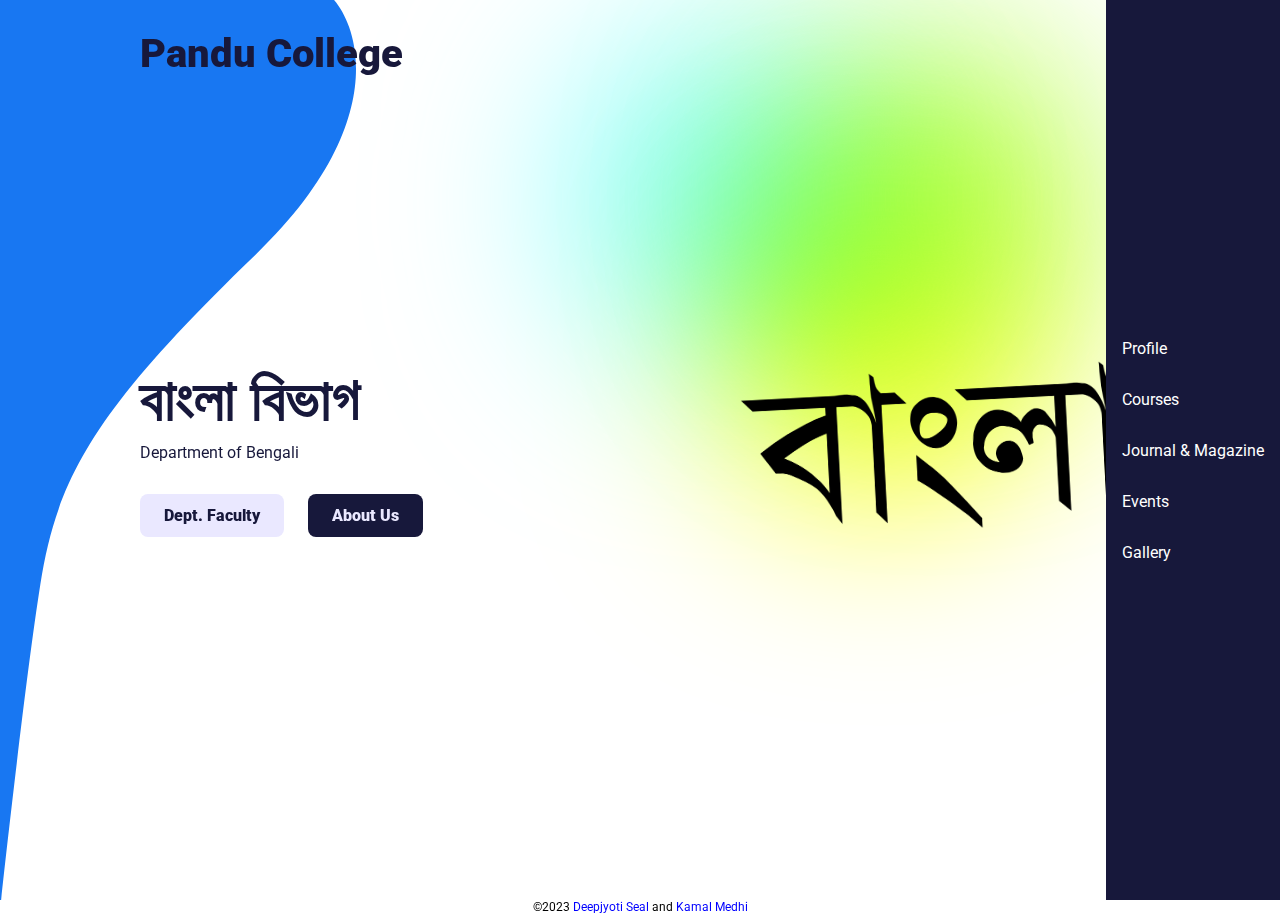
<file: index.html>
<!DOCTYPE html>
<html lang="en">
  <head>
    <meta charset="UTF-8" />
    <meta http-equiv="X-UA-Compatible" content="IE=edge" />
    <meta name="viewport" content="width=device-width, initial-scale=1.0" />
    <title>Pandu College Bengali Depaartment</title>
    <link rel="preconnect" href="https://fonts.googleapis.com" />
    <link rel="preconnect" href="https://fonts.gstatic.com" crossorigin />
    <link
      href="https://fonts.googleapis.com/css2?family=Roboto:wght@400;900&display=swap"
      rel="stylesheet"
    />
    <link rel="stylesheet" href="style.css" />
  </head>
  <body>
    <div class="bg-left">
      <img src="images/bg-left.svg" alt="" />
    </div>

    <div class="container">
      <div class="logo">Pandu College</div>

      <div class="hero-container">
        <div class="left">
          <div class="hero-text">
            <h1>বাংলা বিভাগ</h1>
            <p class="subheading">
              Department of Bengali
            </p>

            <a class="btn light" href="about.html">Dept. Faculty</a>
            <a class="btn dark" href="https://panducollege.org/department/BEN/profile">About Us</a>
          </div>

          <!-- <div class="social">
            <a href="#">
              <img src="images/facebook-logo.svg" alt="" />
            </a>

            <a href="#">
              <img src="images/twitter-logo.svg" alt="" />
            </a>

            <a href="#">
              <img src="images/youtube-logo.svg" alt="" />
            </a>
          </div> -->
        </div>

        <div class="right">
          <div class="hero-image">
            <img src="images/hero-image.png" alt="" />
            <div class="image-bg"></div>
          </div>
        </div>
      </div>

      <div class="bg-right">
        <div class="circle1"></div>
        <div class="circle2"></div>
        <div class="circle3"></div>
      </div>
    </div>

    <aside class="sidebar">
      <div class="menu-icons">
        <div class="close-btn">
          <img src="images/close-icon.svg" alt="" />
        </div>

        <a href="https://panducollege.org/department/BEN/profile">
          Profile
        </a>

        <a href="https://panducollege.org/department/BEN/course">
          Courses
        </a>

        <a href="https://panducollege.org/department/BEN/journal">
          Journal & Magazine
        </a>

        <a href="https://panducollege.org/department/BEN/events">
          Events
        </a>

        <a href="https://panducollege.org/department/BEN/gallery">
          Gallery
        </a>

      </div>
    </aside>

    <div class="mobile-menu">
      <div class="logo">Pandu College</div>

      <img class="menu-btn" src="images/menu-icon.svg" alt="" />
    </div>

    <script src="main.js"></script>
    <div class="footer">&copy;2023 <a href="https://instagram.com/deepjyoti_seal">Deepjyoti Seal</a> and <a href="https://instagram.com/kamal_medhi7434">Kamal Medhi</a></div>
  </body>
</html>
</file>
<file: style.css>
* {
  margin: 0;
}

body {
  font-family: "Roboto", sans-serif;
}
.footer{
  font-size: 12px;
  text-align: center;
}

.footer a{
  text-decoration: none;
  color: blue;
}

.bg-left {
  position: absolute;
  top: 0;
  left: 0;
  z-index: -2;
  height: 100vh;
}

.bg-left img {
  height: 100%;
}

/* Sidebar */

aside.sidebar {
  position: fixed;
  background: #17183b;
  right: 0;
  top: 0;
  bottom: 0;
  display: flex;
  align-items: center;
  padding: 16px;
}

aside.sidebar .menu-icons {
  display: flex;
  flex-direction: column;
}

aside.sidebar .menu-icons a {
  margin: 16px 0;
}

aside.sidebar .menu-icons a img {
  transition: all 500ms;
}

aside.sidebar .menu-icons a:hover img {
  transform: scale(1.2);
}

.container {
  width: 80%;
  max-width: 1000px;
  margin: 0 auto;
  box-sizing: border-box;
}

.container .logo {
  font-size: 40px;
  font-weight: 900;
  position: absolute;
  top: 30px;
  color: #17183b;
}

.container .hero-container {
  display: flex;
  height: 100vh;
  align-items: center;
  justify-content: space-between;
}

.container .hero-container h1 {
  font-size: 60px;
  color: #17183b;
  margin-bottom: 8px;
}

.container .hero-container p.subheading {
  font-size: 16px;
  color: #17183b;
}

/* Buttons */

.container a.btn {
  text-decoration: none;
  padding: 12px 24px;
  display: inline-block;
  margin-top: 32px;
  margin-right: 20px;
  border-radius: 8px;
  font-weight: 900;
  transition: all 500ms;
}

.container a.btn:hover {
  transform: translateY(-3px);
}

.container a.btn.light {
  background: #eae8ff;
  color: #17183b;
}

.container a.btn.dark {
  background: #17183b;
  color: #eae8ff;
}

.container .social {
  position: absolute;
  bottom: 50px;
  border-bottom: 4px solid #17183b;
  padding-bottom: 20px;
}

.container .social a {
  text-decoration: none;
  margin: 0 16px;
  display: inline-block;
  transition: all 500ms;
}

.container .social a:hover {
  transform: scale(1.1);
}



.container .hero-image .image-bg {
  height: 424px;
  width: 350px;
  background: #ff8f7c;
  position: absolute;
  top: 0;
  z-index: -1;
  transform: rotateZ(-5deg);
  display: none;

}

.bg-right {
  position: absolute;
  top: 0;
  right: 0;
  z-index: -1;
}

.bg-right .circle1,
.bg-right .circle2,
.bg-right .circle3 {
  width: 300px;
  height: 300px;
  border-radius: 50%;
  position: absolute;
}

.bg-right .circle1 {
  top: 50px;
  right: 200px;
  background: greenyellow;
  filter: blur(100px);
  mix-blend-mode: multiply;
}

.bg-right .circle2 {
  top: 50px;
  right: 400px;
  background: #6affff;
  filter: blur(100px);
  mix-blend-mode: multiply;
}

.bg-right .circle3 {
  top: 200px;
  right: 250px;
  background: yellow;
  filter: blur(100px);
  mix-blend-mode: multiply;
}

.mobile-menu,
aside.sidebar .menu-icons .close-btn {
  display: none;
}

.menu-icons a{
  color: white;
  text-decoration: none;
}

.container .hero-image img {
  width: 100%;
  height: 100%;
 
}

.container .hero-image {
  transform: rotateZ(-3deg);
  width: 400px;
}

@media (max-width: 700px) {
  .container .logo {
    display: none;
  }

  .mobile-menu {
    display: flex;
    justify-content: space-between;
    position: fixed;
    top: 0;
    left: 0;
    right: 0;
    background: linear-gradient(
      180deg,
      rgb(14, 12, 46) 0%,
      rgb(25, 25, 90) 45%,
      rgba(0, 0, 0, 0)
    );
    padding: 16px;
    z-index: 100;
  }

  .mobile-menu .logo {
    font-size: 30px;
    color: #fff;
    font-weight: 900;
  }

  .container {
    width: 100%;
    padding: 0 30px;
  }

  .container .hero-container {
    flex-direction: column;
    text-align: center;
  }

  .container .right {
    order: -1;
    width: 100%;
    flex: 1;
  }

  .container .left {
    flex: 1;
  }

  .container .hero-image {
    width: 100%;
    height: 60vh;
    transform: rotateZ(0deg);
    position: absolute;
    left: 0;
    top: 0;
  }

  .container .hero-image img {
    width: 80%;
    height: 40%;
    object-position: top;
    padding-left: 0%;
    padding-top: 25%;
  }

  .container .hero-image .image-bg {
    transform: rotateZ(0deg) translateX(-50%);
    width: 90%;
    height: calc(40vh + 10px);
    left: 50%;
    display: none;
  }

  .container .hero-container h1 {
    font-size: 32px;
    margin-top: 30px;
  }

  .container .social {
    position: static;
    margin-top: 70px;
  }

  aside.sidebar {
    /* display: none; */
    width: 60px;
    justify-content: center;
    box-shadow: -24px 0 16px -12px rgba(0, 0, 0, 0.4);
    z-index: 200;
    right: -100%;
    transition: all 500ms;
  }

  aside.sidebar.active {
    right: 0;
  }

  aside.sidebar .menu-icons .close-btn {
    display: block;
    position: absolute;
    top: 24px;
    text-align: center;
    left: 0;
    right: 0;
  }
  .footer{
    font-size: 9px;
  }
}
</file>
